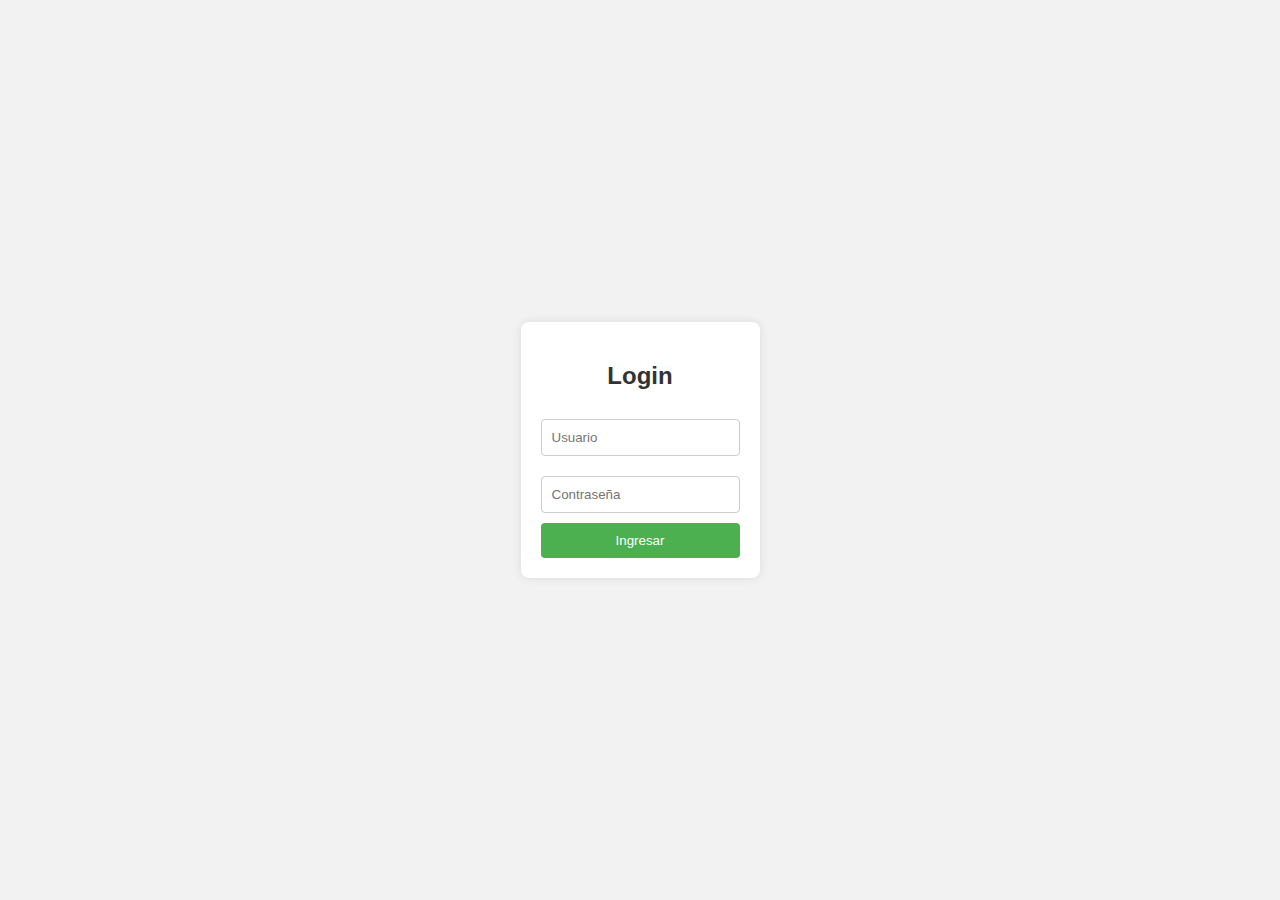
<file: login.html>
<!DOCTYPE html>
<html lang="es">
<head>
  <meta charset="UTF-8">
  <meta name="viewport" content="width=device-width, initial-scale=1.0">
  <title>Login</title>
  <link rel="stylesheet" href="login-style.css">
</head>
<body>

  <div id="login-form">
    <h2>Login</h2>
    <form action="index.html" method="get">
      <input type="text" id="username" name="username" placeholder="Usuario" required>
      <br>
      <input type="password" id="password" name="password" placeholder="Contraseña" required>
      <br>
      <button type="submit">Ingresar</button>
    </form>
  </div>

</body>
</html>
</file>
<file: login-style.css>
body {
  font-family: 'Segoe UI', Tahoma, Geneva, Verdana, sans-serif;
  display: flex;
  align-items: center;
  justify-content: center;
  height: 100vh;
  margin: 0;
  background-color: #f2f2f2;
}

#login-form {
  background-color: #fff;
  padding: 20px;
  border-radius: 8px;
  box-shadow: 0 0 10px rgba(0, 0, 0, 0.1);
  text-align: center;
}

h2 {
  color: #333;
}

input {
  padding: 10px;
  margin: 10px 0;
  width: 100%;
  box-sizing: border-box;
  border: 1px solid #ccc;
  border-radius: 4px;
}

button {
  padding: 10px;
  background-color: #4CAF50;
  color: white;
  border: none;
  border-radius: 4px;
  cursor: pointer;
  width: 100%;
}

button:hover {
  background-color: #45a049;
}
</file>
